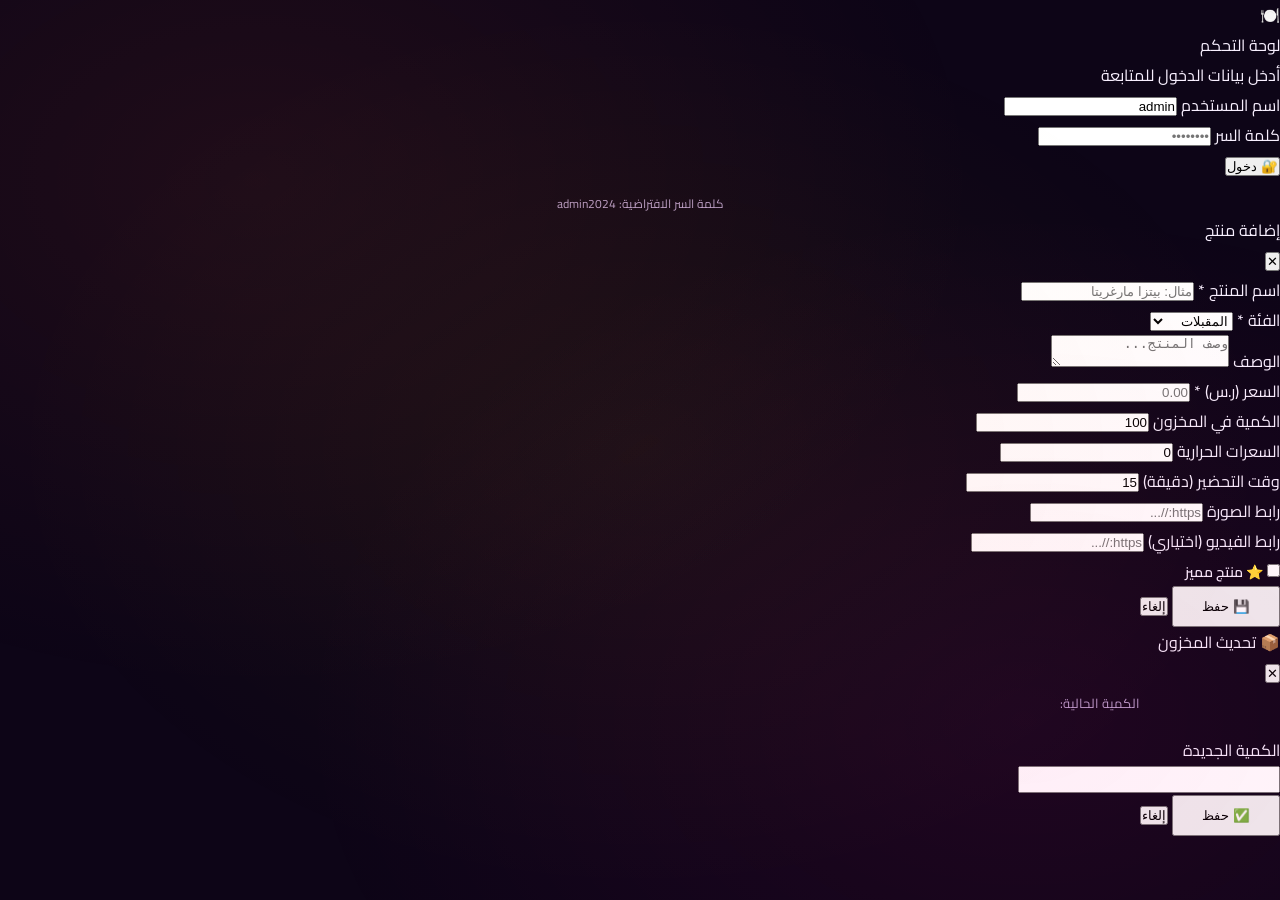
<file: admin/index.html>
<!DOCTYPE html>
<html lang="ar" dir="rtl">
<head>
  <meta charset="UTF-8" />
  <meta name="viewport" content="width=device-width, initial-scale=1.0" />
  <title>🔐 لوحة التحكم - المطعم</title>
  <link rel="stylesheet" href="style.css" />
  <link rel="preconnect" href="https://fonts.googleapis.com" />
  <link rel="preconnect" href="https://fonts.gstatic.com" crossorigin />
</head>
<body>

<!-- LOGIN PAGE -->
<div id="loginPage">
  <div class="login-page">
    <div class="login-card">
      <div class="login-logo">🍽️</div>
      <div class="login-title">لوحة التحكم</div>
      <div class="login-sub">أدخل بيانات الدخول للمتابعة</div>
      <div id="loginError" class="login-error"></div>
      <div class="form-group">
        <label class="form-label">اسم المستخدم</label>
        <input class="form-input" type="text" id="loginUser" value="admin" placeholder="admin" />
      </div>
      <div class="form-group">
        <label class="form-label">كلمة السر</label>
        <input class="form-input" type="password" id="loginPass" placeholder="••••••••" />
      </div>
      <button class="btn-primary" onclick="login()">🔐 دخول</button>
      <div style="text-align:center;margin-top:12px;font-size:12px;color:var(--text-muted)">كلمة السر الافتراضية: admin2024</div>
    </div>
  </div>
</div>

<!-- ADMIN PANEL -->
<div id="adminPanel" class="admin-layout" style="display:none;">

  <!-- SIDEBAR -->
  <aside class="sidebar" id="adminSidebar">
    <div class="sidebar-header">
      <div class="sidebar-logo">
        <div class="sidebar-logo-icon">🍽️</div>
        <div class="sidebar-logo-text">مطعمنا</div>
      </div>
    </div>
    <nav class="sidebar-nav">
      <div class="nav-section-title">الرئيسية</div>
      <div class="nav-item active" data-page="dashboard" onclick="navigate('dashboard')">
        <span class="nav-item-icon">📊</span> لوحة التحكم
      </div>
      <div class="nav-section-title">الإدارة</div>
      <div class="nav-item" data-page="products" onclick="navigate('products')">
        <span class="nav-item-icon">🍽️</span> المنتجات
      </div>
      <div class="nav-item" data-page="orders" onclick="navigate('orders')">
        <span class="nav-item-icon">📋</span> الطلبات
      </div>
      <div class="nav-item" data-page="inventory" onclick="navigate('inventory')">
        <span class="nav-item-icon">📦</span> المخزون
      </div>
      <div class="nav-section-title">الأدوات</div>
      <div class="nav-item" onclick="window.open('../index.html','_blank')">
        <span class="nav-item-icon">👁️</span> معاينة المنيو
      </div>
    </nav>
    <div class="sidebar-footer">
      <button class="logout-btn" onclick="logout()">🚪 تسجيل الخروج</button>
    </div>
  </aside>

  <!-- MAIN -->
  <main class="admin-main">

    <!-- TOPBAR -->
    <div class="topbar">
      <div style="display:flex;align-items:center;gap:12px">
        <button class="mobile-menu-btn" onclick="toggleMobileSidebar()">☰</button>
        <div class="topbar-title" id="topbarTitle">📊 لوحة التحكم</div>
      </div>
      <div class="topbar-actions">
        <div id="adminAlert" class="alert" style="margin:0;display:none;padding:8px 14px;font-size:13px"></div>
        <button class="btn-sm" onclick="navigate('products');setTimeout(openAddProductModal,100)">+ منتج جديد</button>
      </div>
    </div>

    <div class="content-area">

      <!-- DASHBOARD PAGE -->
      <div class="page-section" data-page="dashboard">
        <div class="stats-grid">
          <div class="stat-card">
            <div class="stat-icon">🍽️</div>
            <div class="stat-value" id="statProducts">0</div>
            <div class="stat-label">إجمالي المنتجات</div>
          </div>
          <div class="stat-card">
            <div class="stat-icon">📋</div>
            <div class="stat-value" id="statOrders">0</div>
            <div class="stat-label">الطلبات الكلية</div>
          </div>
          <div class="stat-card">
            <div class="stat-icon">💰</div>
            <div class="stat-value" id="statRevenue">0 ر.س</div>
            <div class="stat-label">إجمالي الإيرادات</div>
          </div>
          <div class="stat-card">
            <div class="stat-icon">⚠️</div>
            <div class="stat-value" id="statOutOfStock">0</div>
            <div class="stat-label">نفذ مخزونه</div>
          </div>
        </div>

        <div class="table-wrap">
          <div class="table-header">
            <span class="table-title">📋 آخر الطلبات</span>
            <button class="btn-sm" onclick="navigate('orders')">عرض الكل</button>
          </div>
          <div style="overflow-x:auto">
            <table class="data-table">
              <thead><tr>
                <th>رقم الطلب</th><th>الطاولة</th><th>الوجبات</th><th>الإجمالي</th><th>الحالة</th><th>الوقت</th>
              </tr></thead>
              <tbody id="recentOrdersBody"></tbody>
            </table>
          </div>
        </div>
      </div>

      <!-- PRODUCTS PAGE -->
      <div class="page-section" data-page="products" style="display:none">
        <div class="table-wrap">
          <div class="table-header">
            <span class="table-title">🍽️ قائمة المنتجات</span>
            <div style="display:flex;gap:8px;align-items:center;flex-wrap:wrap">
              <input class="table-search" type="text" placeholder="بحث..." oninput="filterProductsTable(this.value)" />
              <button class="btn-sm" onclick="openAddProductModal()">+ إضافة منتج</button>
            </div>
          </div>
          <div style="overflow-x:auto">
            <table class="data-table">
              <thead><tr>
                <th>صورة</th><th>الاسم</th><th>الفئة</th><th>السعر</th><th>المخزون</th><th>متاح</th><th>مميز</th><th>إجراءات</th>
              </tr></thead>
              <tbody id="productsTableBody"></tbody>
            </table>
          </div>
        </div>
      </div>

      <!-- ORDERS PAGE -->
      <div class="page-section" data-page="orders" style="display:none">
        <div class="table-wrap">
          <div class="table-header">
            <span class="table-title">📋 جميع الطلبات</span>
            <button class="btn-sm" onclick="renderOrdersPage()">🔄 تحديث</button>
          </div>
          <div style="overflow-x:auto">
            <table class="data-table">
              <thead><tr>
                <th>رقم الطلب</th><th>الطاولة</th><th>الوجبات</th><th>الإجمالي</th><th>ملاحظات</th><th>الحالة</th><th>التاريخ</th>
              </tr></thead>
              <tbody id="ordersTableBody"></tbody>
            </table>
          </div>
        </div>
      </div>

      <!-- INVENTORY PAGE -->
      <div class="page-section" data-page="inventory" style="display:none">
        <div class="table-wrap">
          <div class="table-header">
            <span class="table-title">📦 إدارة المخزون</span>
            <button class="btn-sm" onclick="renderInventoryPage()">🔄 تحديث</button>
          </div>
          <div style="overflow-x:auto">
            <table class="data-table">
              <thead><tr>
                <th>المنتج</th><th>الكمية الحالية</th><th>الحالة</th><th>تحديث الكمية</th>
              </tr></thead>
              <tbody id="inventoryTableBody"></tbody>
            </table>
          </div>
        </div>
      </div>

    </div><!-- /content-area -->
  </main>
</div><!-- /admin-layout -->

<!-- PRODUCT MODAL -->
<div class="admin-modal-overlay" id="productModal">
  <div class="admin-modal">
    <div class="admin-modal-header">
      <div class="admin-modal-title" id="productModalTitle">إضافة منتج</div>
      <button class="admin-modal-close" onclick="closeAdminModal('productModal')">✕</button>
    </div>
    <div class="admin-modal-body">
      <form id="productForm" onsubmit="return false">
        <div class="form-row">
          <div class="form-group">
            <label class="form-label">اسم المنتج *</label>
            <input class="form-input" type="text" id="pName" placeholder="مثال: بيتزا مارغريتا" required />
          </div>
          <div class="form-group">
            <label class="form-label">الفئة *</label>
            <select class="form-select" id="pCategory">
              <option value="1">المقبلات</option>
              <option value="2">البيتزا</option>
              <option value="3">البرغر</option>
              <option value="4">المشويات</option>
              <option value="5">المشروبات</option>
              <option value="6">الحلويات</option>
            </select>
          </div>
        </div>
        <div class="form-group">
          <label class="form-label">الوصف</label>
          <textarea class="form-textarea" id="pDesc" placeholder="وصف المنتج..."></textarea>
        </div>
        <div class="form-row">
          <div class="form-group">
            <label class="form-label">السعر (ر.س) *</label>
            <input class="form-input" type="number" id="pPrice" placeholder="0.00" step="0.01" min="0" required />
          </div>
          <div class="form-group">
            <label class="form-label">الكمية في المخزون</label>
            <input class="form-input" type="number" id="pStock" placeholder="100" min="0" value="100" />
          </div>
        </div>
        <div class="form-row">
          <div class="form-group">
            <label class="form-label">السعرات الحرارية</label>
            <input class="form-input" type="number" id="pCalories" placeholder="0" min="0" value="0" />
          </div>
          <div class="form-group">
            <label class="form-label">وقت التحضير (دقيقة)</label>
            <input class="form-input" type="number" id="pPrepTime" placeholder="15" min="1" value="15" />
          </div>
        </div>
        <div class="form-group">
          <label class="form-label">رابط الصورة</label>
          <input class="form-input" type="url" id="pImage" placeholder="https://..." />
        </div>
        <div class="form-group">
          <label class="form-label">رابط الفيديو (اختياري)</label>
          <input class="form-input" type="url" id="pVideo" placeholder="https://..." />
        </div>
        <div class="form-group">
          <div class="toggle-wrap">
            <label class="toggle-switch">
              <input type="checkbox" id="pFeatured" />
              <span class="toggle-slider"></span>
            </label>
            <span style="font-size:14px;font-weight:600">⭐ منتج مميز</span>
          </div>
        </div>
      </form>
    </div>
    <div class="admin-modal-footer">
      <button class="btn-primary" style="width:auto;padding:11px 28px" onclick="saveProduct()">💾 حفظ</button>
      <button class="btn-cancel" onclick="closeAdminModal('productModal')">إلغاء</button>
    </div>
  </div>
</div>

<!-- STOCK UPDATE MODAL -->
<div class="admin-modal-overlay" id="stockModal">
  <div class="admin-modal" style="max-width:360px">
    <div class="admin-modal-header">
      <div class="admin-modal-title">📦 تحديث المخزون</div>
      <button class="admin-modal-close" onclick="closeAdminModal('stockModal')">✕</button>
    </div>
    <div class="admin-modal-body">
      <div style="text-align:center;margin-bottom:20px">
        <div style="font-size:16px;font-weight:700;margin-bottom:4px" id="stockProductName"></div>
        <div style="color:var(--text-muted);font-size:13px">الكمية الحالية: <strong id="stockCurrentQty" style="color:var(--secondary)"></strong></div>
      </div>
      <div class="form-group">
        <label class="form-label">الكمية الجديدة</label>
        <input class="form-input" type="number" id="stockQtyInput" min="0" style="font-size:20px;text-align:center;font-weight:700" />
      </div>
    </div>
    <div class="admin-modal-footer">
      <button class="btn-primary" style="width:auto;padding:11px 28px" onclick="saveStock()">✅ حفظ</button>
      <button class="btn-cancel" onclick="closeAdminModal('stockModal')">إلغاء</button>
    </div>
  </div>
</div>

<script src="admin.js"></script>
<script>
function filterProductsTable(q) {
  const rows = document.querySelectorAll('#productsTableBody tr');
  rows.forEach(r => {
    r.style.display = r.textContent.includes(q) ? '' : 'none';
  });
}
// Close modals on overlay click
document.querySelectorAll('.admin-modal-overlay').forEach(el => {
  el.addEventListener('click', e => { if (e.target === el) el.classList.remove('open'); });
});
</script>
</body>
</html>
</file>
<file: admin/style.css>
/* ============================================
   Restaurant Menu - Main Stylesheet
   ============================================ */

@import url('https://fonts.googleapis.com/css2?family=Cairo:wght@300;400;600;700;900&family=Playfair+Display:wght@700;900&display=swap');

:root {
  --primary: #FF6B35;
  --primary-dark: #E55A25;
  --secondary: #FFD700;
  --accent: #FF1493;
  --deep: #1A0A2E;
  --surface: #0D0517;
  --card: #1E0F35;
  --card-hover: #2A1545;
  --text: #F8F0FF;
  --text-muted: #B89FCC;
  --success: #00E676;
  --warning: #FFB300;
  --danger: #FF1744;
  --gradient: linear-gradient(135deg, #FF6B35, #FF1493, #FFD700);
  --gradient-bg: linear-gradient(135deg, #1A0A2E 0%, #0D0517 50%, #200A3E 100%);
  --shadow: 0 8px 32px rgba(255, 107, 53, 0.2);
  --shadow-card: 0 4px 20px rgba(0,0,0,0.4);
  --radius: 16px;
  --radius-sm: 10px;
  --transition: all 0.3s cubic-bezier(0.4, 0, 0.2, 1);
}

* { margin: 0; padding: 0; box-sizing: border-box; }

html { scroll-behavior: smooth; }

body {
  font-family: 'Cairo', sans-serif;
  background: var(--surface);
  color: var(--text);
  direction: rtl;
  min-height: 100vh;
  overflow-x: hidden;
}

body::before {
  content: '';
  position: fixed;
  inset: 0;
  background: 
    radial-gradient(ellipse at 20% 20%, rgba(255,107,53,0.08) 0%, transparent 50%),
    radial-gradient(ellipse at 80% 80%, rgba(255,20,147,0.08) 0%, transparent 50%),
    radial-gradient(ellipse at 50% 50%, rgba(255,215,0,0.05) 0%, transparent 70%);
  pointer-events: none;
  z-index: 0;
}

/* ---- HEADER ---- */
.header {
  position: sticky;
  top: 0;
  z-index: 100;
  background: rgba(13,5,23,0.92);
  backdrop-filter: blur(20px);
  border-bottom: 1px solid rgba(255,107,53,0.2);
  padding: 12px 20px;
}

.header-inner {
  max-width: 1200px;
  margin: 0 auto;
  display: flex;
  align-items: center;
  justify-content: space-between;
  gap: 16px;
}

.logo {
  display: flex;
  align-items: center;
  gap: 10px;
}

.logo-icon {
  width: 44px;
  height: 44px;
  background: var(--gradient);
  border-radius: 12px;
  display: flex;
  align-items: center;
  justify-content: center;
  font-size: 22px;
}

.logo-text {
  font-size: 20px;
  font-weight: 900;
  background: var(--gradient);
  -webkit-background-clip: text;
  -webkit-text-fill-color: transparent;
  background-clip: text;
}

.table-badge {
  display: flex;
  align-items: center;
  gap: 8px;
  background: rgba(255,107,53,0.15);
  border: 1px solid rgba(255,107,53,0.3);
  border-radius: 50px;
  padding: 6px 16px;
  font-size: 13px;
  font-weight: 600;
  color: var(--primary);
  cursor: pointer;
  transition: var(--transition);
}

.table-badge:hover { background: rgba(255,107,53,0.25); }
.table-badge span { font-size: 16px; }

.cart-btn {
  position: relative;
  background: var(--gradient);
  border: none;
  border-radius: 50px;
  padding: 8px 20px;
  color: white;
  font-family: 'Cairo', sans-serif;
  font-weight: 700;
  font-size: 14px;
  cursor: pointer;
  transition: var(--transition);
  display: flex;
  align-items: center;
  gap: 8px;
}

.cart-btn:hover { transform: translateY(-2px); box-shadow: var(--shadow); }

.cart-count {
  background: white;
  color: var(--primary-dark);
  border-radius: 50%;
  width: 22px;
  height: 22px;
  display: flex;
  align-items: center;
  justify-content: center;
  font-size: 12px;
  font-weight: 900;
}

/* ---- SLIDER ---- */
.slider-section {
  position: relative;
  overflow: hidden;
  height: 280px;
}

@media (min-width: 768px) { .slider-section { height: 380px; } }

.slider-track {
  display: flex;
  height: 100%;
  transition: transform 0.6s cubic-bezier(0.4, 0, 0.2, 1);
}

.slide {
  min-width: 100%;
  position: relative;
  overflow: hidden;
}

.slide img {
  width: 100%;
  height: 100%;
  object-fit: cover;
}

.slide::after {
  content: '';
  position: absolute;
  inset: 0;
  background: linear-gradient(to top, rgba(13,5,23,0.95) 0%, rgba(13,5,23,0.4) 50%, transparent 100%);
}

.slide-content {
  position: absolute;
  bottom: 0;
  right: 0;
  left: 0;
  padding: 30px 24px;
  z-index: 2;
}

.slide-title {
  font-size: clamp(22px, 5vw, 36px);
  font-weight: 900;
  background: var(--gradient);
  -webkit-background-clip: text;
  -webkit-text-fill-color: transparent;
  background-clip: text;
  margin-bottom: 6px;
}

.slide-subtitle {
  color: var(--text-muted);
  font-size: 14px;
}

.slider-dots {
  position: absolute;
  bottom: 16px;
  left: 50%;
  transform: translateX(-50%);
  display: flex;
  gap: 8px;
  z-index: 3;
}

.dot {
  width: 8px;
  height: 8px;
  border-radius: 50%;
  background: rgba(255,255,255,0.4);
  cursor: pointer;
  transition: var(--transition);
}

.dot.active {
  background: var(--primary);
  width: 24px;
  border-radius: 4px;
}

.slider-btn {
  position: absolute;
  top: 50%;
  transform: translateY(-50%);
  background: rgba(255,107,53,0.8);
  border: none;
  border-radius: 50%;
  width: 40px;
  height: 40px;
  color: white;
  font-size: 18px;
  cursor: pointer;
  z-index: 3;
  transition: var(--transition);
}
.slider-btn:hover { background: var(--primary); transform: translateY(-50%) scale(1.1); }
.slider-btn.prev { right: 12px; }
.slider-btn.next { left: 12px; }

/* ---- CATEGORIES ---- */
.categories-section {
  padding: 20px 16px 0;
  position: relative;
  z-index: 1;
}

.categories-scroll {
  display: flex;
  gap: 10px;
  overflow-x: auto;
  padding-bottom: 4px;
  scrollbar-width: none;
}
.categories-scroll::-webkit-scrollbar { display: none; }

.cat-btn {
  flex-shrink: 0;
  background: var(--card);
  border: 1px solid rgba(255,255,255,0.08);
  border-radius: 50px;
  padding: 10px 18px;
  color: var(--text-muted);
  font-family: 'Cairo', sans-serif;
  font-size: 14px;
  font-weight: 600;
  cursor: pointer;
  transition: var(--transition);
  display: flex;
  align-items: center;
  gap: 6px;
  white-space: nowrap;
}

.cat-btn:hover {
  background: rgba(255,107,53,0.15);
  border-color: rgba(255,107,53,0.3);
  color: var(--primary);
}

.cat-btn.active {
  background: var(--gradient);
  border-color: transparent;
  color: white;
  box-shadow: 0 4px 15px rgba(255,107,53,0.4);
}

.cat-btn .cat-icon { font-size: 18px; }

/* ---- FEATURED ---- */
.section-header {
  display: flex;
  align-items: center;
  gap: 10px;
  padding: 24px 16px 12px;
  position: relative;
  z-index: 1;
}

.section-title {
  font-size: 20px;
  font-weight: 900;
  background: var(--gradient);
  -webkit-background-clip: text;
  -webkit-text-fill-color: transparent;
  background-clip: text;
}

.section-line {
  flex: 1;
  height: 1px;
  background: linear-gradient(to left, transparent, rgba(255,107,53,0.4));
}

/* ---- MENU GRID ---- */
.menu-section {
  padding: 0 12px 100px;
  position: relative;
  z-index: 1;
}

.menu-grid {
  display: grid;
  grid-template-columns: repeat(2, 1fr);
  gap: 12px;
}

@media (min-width: 600px) { .menu-grid { grid-template-columns: repeat(3, 1fr); } }
@media (min-width: 900px) { .menu-grid { grid-template-columns: repeat(4, 1fr); } }
@media (min-width: 1200px) { .menu-grid { grid-template-columns: repeat(5, 1fr); } }

/* ---- PRODUCT CARD ---- */
.product-card {
  background: var(--card);
  border-radius: var(--radius);
  overflow: hidden;
  border: 1px solid rgba(255,255,255,0.06);
  cursor: pointer;
  transition: var(--transition);
  position: relative;
}

.product-card:hover {
  transform: translateY(-4px);
  box-shadow: var(--shadow);
  border-color: rgba(255,107,53,0.3);
  background: var(--card-hover);
}

.product-card.out-of-stock {
  opacity: 0.45;
  pointer-events: none;
}

.product-card.out-of-stock::after {
  content: 'نفذ المخزون';
  position: absolute;
  top: 50%;
  left: 50%;
  transform: translate(-50%, -50%);
  background: rgba(0,0,0,0.85);
  color: var(--danger);
  font-weight: 700;
  font-size: 13px;
  padding: 6px 14px;
  border-radius: 8px;
  border: 1px solid var(--danger);
  white-space: nowrap;
  z-index: 5;
  pointer-events: none;
}

.product-img-wrap {
  position: relative;
  padding-top: 66%;
  overflow: hidden;
}

.product-img-wrap img,
.product-img-wrap video {
  position: absolute;
  inset: 0;
  width: 100%;
  height: 100%;
  object-fit: cover;
  transition: transform 0.5s ease;
}

.product-card:hover .product-img-wrap img { transform: scale(1.08); }

.product-badge {
  position: absolute;
  top: 8px;
  right: 8px;
  background: var(--gradient);
  color: white;
  font-size: 10px;
  font-weight: 700;
  padding: 3px 8px;
  border-radius: 20px;
  z-index: 2;
}

.product-video-icon {
  position: absolute;
  bottom: 8px;
  left: 8px;
  background: rgba(0,0,0,0.7);
  color: white;
  border-radius: 50%;
  width: 28px;
  height: 28px;
  display: flex;
  align-items: center;
  justify-content: center;
  font-size: 12px;
  z-index: 2;
}

.product-info {
  padding: 10px;
}

.product-name {
  font-size: 13px;
  font-weight: 700;
  margin-bottom: 4px;
  line-height: 1.3;
  display: -webkit-box;
  -webkit-line-clamp: 2;
  -webkit-box-orient: vertical;
  overflow: hidden;
}

.product-price {
  display: flex;
  align-items: center;
  justify-content: space-between;
  margin-top: 8px;
}

.price-amount {
  font-size: 15px;
  font-weight: 900;
  color: var(--secondary);
}

.add-btn {
  background: var(--gradient);
  border: none;
  border-radius: 8px;
  width: 30px;
  height: 30px;
  color: white;
  font-size: 18px;
  cursor: pointer;
  display: flex;
  align-items: center;
  justify-content: center;
  transition: var(--transition);
}

.add-btn:hover { transform: scale(1.15); }

/* ---- PRODUCT MODAL ---- */
.modal-overlay {
  position: fixed;
  inset: 0;
  background: rgba(0,0,0,0.85);
  backdrop-filter: blur(8px);
  z-index: 1000;
  display: flex;
  align-items: flex-end;
  justify-content: center;
  opacity: 0;
  pointer-events: none;
  transition: opacity 0.35s ease;
}

.modal-overlay.open {
  opacity: 1;
  pointer-events: all;
}

@media (min-width: 600px) {
  .modal-overlay { align-items: center; }
}

.product-modal {
  background: var(--deep);
  border-radius: 24px 24px 0 0;
  width: 100%;
  max-width: 560px;
  max-height: 90vh;
  overflow-y: auto;
  transform: translateY(100%);
  transition: transform 0.4s cubic-bezier(0.4, 0, 0.2, 1);
  scrollbar-width: none;
}

.product-modal::-webkit-scrollbar { display: none; }

@media (min-width: 600px) {
  .product-modal {
    border-radius: 24px;
    transform: scale(0.9);
    max-height: 85vh;
  }
}

.modal-overlay.open .product-modal {
  transform: translateY(0);
}

@media (min-width: 600px) {
  .modal-overlay.open .product-modal { transform: scale(1); }
}

.modal-close {
  position: absolute;
  top: 16px;
  left: 16px;
  background: rgba(255,255,255,0.1);
  border: none;
  border-radius: 50%;
  width: 36px;
  height: 36px;
  color: white;
  font-size: 18px;
  cursor: pointer;
  z-index: 5;
  display: flex;
  align-items: center;
  justify-content: center;
  transition: var(--transition);
}
.modal-close:hover { background: rgba(255,107,53,0.3); }

.modal-media {
  position: relative;
  width: 100%;
  padding-top: 56%;
}

.modal-media img,
.modal-media video {
  position: absolute;
  inset: 0;
  width: 100%;
  height: 100%;
  object-fit: cover;
}

.modal-media::after {
  content: '';
  position: absolute;
  bottom: 0;
  left: 0;
  right: 0;
  height: 80px;
  background: linear-gradient(to top, var(--deep), transparent);
}

.modal-body { padding: 20px; }

.modal-title {
  font-size: 22px;
  font-weight: 900;
  margin-bottom: 6px;
}

.modal-desc {
  color: var(--text-muted);
  font-size: 14px;
  line-height: 1.7;
  margin-bottom: 12px;
}

.modal-meta {
  display: flex;
  gap: 12px;
  margin-bottom: 20px;
}

.meta-chip {
  background: rgba(255,255,255,0.07);
  border-radius: 20px;
  padding: 5px 12px;
  font-size: 12px;
  color: var(--text-muted);
  display: flex;
  align-items: center;
  gap: 4px;
}

/* Addons */
.addon-group { margin-bottom: 20px; }

.addon-group-title {
  font-size: 15px;
  font-weight: 700;
  margin-bottom: 10px;
  display: flex;
  align-items: center;
  gap: 6px;
}

.required-badge {
  background: rgba(255,23,68,0.2);
  color: var(--danger);
  font-size: 10px;
  font-weight: 700;
  padding: 2px 8px;
  border-radius: 20px;
}

.addon-options {
  display: flex;
  flex-direction: column;
  gap: 8px;
}

.addon-option {
  background: var(--card);
  border: 1px solid rgba(255,255,255,0.08);
  border-radius: var(--radius-sm);
  padding: 12px 14px;
  display: flex;
  align-items: center;
  justify-content: space-between;
  cursor: pointer;
  transition: var(--transition);
}

.addon-option:hover { border-color: rgba(255,107,53,0.3); }
.addon-option.selected {
  background: rgba(255,107,53,0.12);
  border-color: var(--primary);
}

.addon-check {
  width: 20px;
  height: 20px;
  border-radius: 50%;
  border: 2px solid rgba(255,255,255,0.2);
  transition: var(--transition);
  flex-shrink: 0;
  display: flex;
  align-items: center;
  justify-content: center;
  font-size: 10px;
}

.addon-option.selected .addon-check {
  background: var(--primary);
  border-color: var(--primary);
  color: white;
}

.addon-price {
  font-size: 13px;
  color: var(--secondary);
  font-weight: 700;
}

/* Quantity */
.quantity-row {
  display: flex;
  align-items: center;
  justify-content: space-between;
  margin: 20px 0;
  padding: 14px;
  background: var(--card);
  border-radius: var(--radius);
}

.qty-label { font-weight: 700; }

.qty-control {
  display: flex;
  align-items: center;
  gap: 16px;
}

.qty-btn {
  background: rgba(255,107,53,0.2);
  border: 1px solid rgba(255,107,53,0.3);
  border-radius: 50%;
  width: 36px;
  height: 36px;
  color: var(--primary);
  font-size: 20px;
  cursor: pointer;
  display: flex;
  align-items: center;
  justify-content: center;
  transition: var(--transition);
  font-weight: 700;
}

.qty-btn:hover { background: var(--primary); color: white; }
.qty-num { font-size: 20px; font-weight: 900; min-width: 32px; text-align: center; }

.add-to-cart-btn {
  width: 100%;
  background: var(--gradient);
  border: none;
  border-radius: var(--radius);
  padding: 16px;
  color: white;
  font-family: 'Cairo', sans-serif;
  font-size: 16px;
  font-weight: 700;
  cursor: pointer;
  transition: var(--transition);
  display: flex;
  align-items: center;
  justify-content: center;
  gap: 10px;
}

.add-to-cart-btn:hover {
  transform: translateY(-2px);
  box-shadow: 0 8px 25px rgba(255,107,53,0.4);
}

/* ---- CART SIDEBAR ---- */
.cart-overlay {
  position: fixed;
  inset: 0;
  background: rgba(0,0,0,0.8);
  z-index: 2000;
  opacity: 0;
  pointer-events: none;
  transition: opacity 0.3s ease;
}

.cart-overlay.open { opacity: 1; pointer-events: all; }

.cart-panel {
  position: absolute;
  top: 0;
  left: 0;
  width: min(360px, 95vw);
  height: 100%;
  background: var(--deep);
  border-right: 1px solid rgba(255,107,53,0.2);
  display: flex;
  flex-direction: column;
  transform: translateX(-100%);
  transition: transform 0.4s cubic-bezier(0.4, 0, 0.2, 1);
}

.cart-overlay.open .cart-panel { transform: translateX(0); }

.cart-header {
  padding: 20px;
  border-bottom: 1px solid rgba(255,255,255,0.08);
  display: flex;
  align-items: center;
  justify-content: space-between;
}

.cart-header h3 {
  font-size: 18px;
  font-weight: 900;
  background: var(--gradient);
  -webkit-background-clip: text;
  -webkit-text-fill-color: transparent;
  background-clip: text;
}

.cart-close {
  background: rgba(255,255,255,0.1);
  border: none;
  border-radius: 50%;
  width: 34px;
  height: 34px;
  color: white;
  font-size: 16px;
  cursor: pointer;
  display: flex;
  align-items: center;
  justify-content: center;
}

.cart-items {
  flex: 1;
  overflow-y: auto;
  padding: 16px;
  scrollbar-width: thin;
  scrollbar-color: rgba(255,107,53,0.3) transparent;
}

.cart-item {
  background: var(--card);
  border-radius: var(--radius-sm);
  padding: 12px;
  margin-bottom: 10px;
  display: flex;
  gap: 10px;
  align-items: center;
  border: 1px solid rgba(255,255,255,0.06);
}

.cart-item-img {
  width: 60px;
  height: 60px;
  border-radius: 8px;
  object-fit: cover;
  flex-shrink: 0;
}

.cart-item-info { flex: 1; }
.cart-item-name { font-size: 13px; font-weight: 700; margin-bottom: 3px; }
.cart-item-addons { font-size: 11px; color: var(--text-muted); }
.cart-item-price { font-size: 14px; font-weight: 900; color: var(--secondary); margin-top: 4px; }

.cart-item-remove {
  background: rgba(255,23,68,0.15);
  border: none;
  border-radius: 50%;
  width: 28px;
  height: 28px;
  color: var(--danger);
  font-size: 14px;
  cursor: pointer;
  flex-shrink: 0;
}

.cart-footer {
  padding: 16px 20px;
  border-top: 1px solid rgba(255,255,255,0.08);
}

.cart-total {
  display: flex;
  justify-content: space-between;
  align-items: center;
  margin-bottom: 14px;
  font-size: 17px;
  font-weight: 900;
}

.cart-total-price { color: var(--secondary); }

.notes-input {
  width: 100%;
  background: var(--card);
  border: 1px solid rgba(255,255,255,0.1);
  border-radius: var(--radius-sm);
  padding: 10px 14px;
  color: var(--text);
  font-family: 'Cairo', sans-serif;
  font-size: 13px;
  resize: none;
  margin-bottom: 12px;
}

.notes-input:focus { outline: none; border-color: var(--primary); }
.notes-input::placeholder { color: var(--text-muted); }

.checkout-btn {
  width: 100%;
  background: var(--gradient);
  border: none;
  border-radius: var(--radius);
  padding: 15px;
  color: white;
  font-family: 'Cairo', sans-serif;
  font-size: 15px;
  font-weight: 700;
  cursor: pointer;
  transition: var(--transition);
}

.checkout-btn:hover {
  transform: translateY(-2px);
  box-shadow: 0 8px 25px rgba(255,107,53,0.4);
}

.empty-cart {
  text-align: center;
  padding: 60px 20px;
  color: var(--text-muted);
}

.empty-cart-icon { font-size: 60px; margin-bottom: 16px; }

/* ---- TABLE MODAL ---- */
.table-modal {
  position: fixed;
  inset: 0;
  background: rgba(0,0,0,0.9);
  z-index: 3000;
  display: flex;
  align-items: center;
  justify-content: center;
  padding: 20px;
}

.table-modal-card {
  background: var(--deep);
  border-radius: 24px;
  padding: 32px 28px;
  width: 100%;
  max-width: 360px;
  text-align: center;
  border: 1px solid rgba(255,107,53,0.2);
}

.table-modal-icon { font-size: 52px; margin-bottom: 12px; }
.table-modal-title {
  font-size: 22px;
  font-weight: 900;
  background: var(--gradient);
  -webkit-background-clip: text;
  -webkit-text-fill-color: transparent;
  background-clip: text;
  margin-bottom: 6px;
}

.table-modal-sub { color: var(--text-muted); font-size: 14px; margin-bottom: 24px; }

.table-input {
  width: 100%;
  background: var(--card);
  border: 1px solid rgba(255,107,53,0.3);
  border-radius: var(--radius);
  padding: 14px;
  color: var(--text);
  font-family: 'Cairo', sans-serif;
  font-size: 20px;
  font-weight: 700;
  text-align: center;
  margin-bottom: 16px;
}

.table-input:focus { outline: none; border-color: var(--primary); box-shadow: 0 0 0 3px rgba(255,107,53,0.2); }

.table-confirm-btn {
  width: 100%;
  background: var(--gradient);
  border: none;
  border-radius: var(--radius);
  padding: 14px;
  color: white;
  font-family: 'Cairo', sans-serif;
  font-size: 15px;
  font-weight: 700;
  cursor: pointer;
  transition: var(--transition);
}

/* ---- SUCCESS TOAST ---- */
.toast {
  position: fixed;
  bottom: 90px;
  left: 50%;
  transform: translateX(-50%) translateY(20px);
  background: var(--success);
  color: #000;
  padding: 12px 24px;
  border-radius: 50px;
  font-weight: 700;
  font-size: 14px;
  z-index: 9999;
  opacity: 0;
  transition: all 0.3s ease;
  white-space: nowrap;
  display: flex;
  align-items: center;
  gap: 8px;
}

.toast.show {
  opacity: 1;
  transform: translateX(-50%) translateY(0);
}

/* ---- LOADING ---- */
.loading {
  display: flex;
  flex-direction: column;
  align-items: center;
  justify-content: center;
  padding: 60px 20px;
  gap: 16px;
}

.spinner {
  width: 48px;
  height: 48px;
  border: 3px solid rgba(255,107,53,0.2);
  border-top-color: var(--primary);
  border-radius: 50%;
  animation: spin 0.8s linear infinite;
}

@keyframes spin { to { transform: rotate(360deg); } }

/* ---- SEARCH BAR ---- */
.search-section {
  padding: 12px 16px 0;
  position: relative;
  z-index: 1;
}

.search-wrap {
  position: relative;
}

.search-input {
  width: 100%;
  background: var(--card);
  border: 1px solid rgba(255,255,255,0.1);
  border-radius: 50px;
  padding: 12px 44px 12px 16px;
  color: var(--text);
  font-family: 'Cairo', sans-serif;
  font-size: 14px;
  transition: var(--transition);
}

.search-input:focus {
  outline: none;
  border-color: var(--primary);
  box-shadow: 0 0 0 3px rgba(255,107,53,0.15);
}

.search-input::placeholder { color: var(--text-muted); }

.search-icon {
  position: absolute;
  left: 14px;
  top: 50%;
  transform: translateY(-50%);
  color: var(--text-muted);
  font-size: 16px;
}

/* ---- ORDER SUCCESS ---- */
.order-success-overlay {
  position: fixed;
  inset: 0;
  background: rgba(0,0,0,0.95);
  z-index: 5000;
  display: flex;
  align-items: center;
  justify-content: center;
  flex-direction: column;
  gap: 20px;
  opacity: 0;
  pointer-events: none;
  transition: opacity 0.5s;
}

.order-success-overlay.show {
  opacity: 1;
  pointer-events: all;
}

.success-icon {
  font-size: 80px;
  animation: pulse 1s ease infinite alternate;
}

@keyframes pulse { to { transform: scale(1.15); } }

.success-title {
  font-size: 28px;
  font-weight: 900;
  text-align: center;
  background: var(--gradient);
  -webkit-background-clip: text;
  -webkit-text-fill-color: transparent;
  background-clip: text;
}

.success-sub { color: var(--text-muted); text-align: center; font-size: 15px; }

.success-order-num {
  background: var(--card);
  border-radius: var(--radius);
  padding: 16px 32px;
  text-align: center;
  border: 1px solid rgba(255,107,53,0.3);
}

.success-order-num span { display: block; font-size: 11px; color: var(--text-muted); }
.success-order-num strong { font-size: 32px; color: var(--secondary); }

/* ---- ANIMATIONS ---- */
@keyframes fadeInUp {
  from { opacity: 0; transform: translateY(20px); }
  to { opacity: 1; transform: translateY(0); }
}

.product-card {
  animation: fadeInUp 0.4s ease both;
}

.product-card:nth-child(1) { animation-delay: 0.05s; }
.product-card:nth-child(2) { animation-delay: 0.1s; }
.product-card:nth-child(3) { animation-delay: 0.15s; }
.product-card:nth-child(4) { animation-delay: 0.2s; }
.product-card:nth-child(5) { animation-delay: 0.25s; }
.product-card:nth-child(6) { animation-delay: 0.3s; }
</file>
